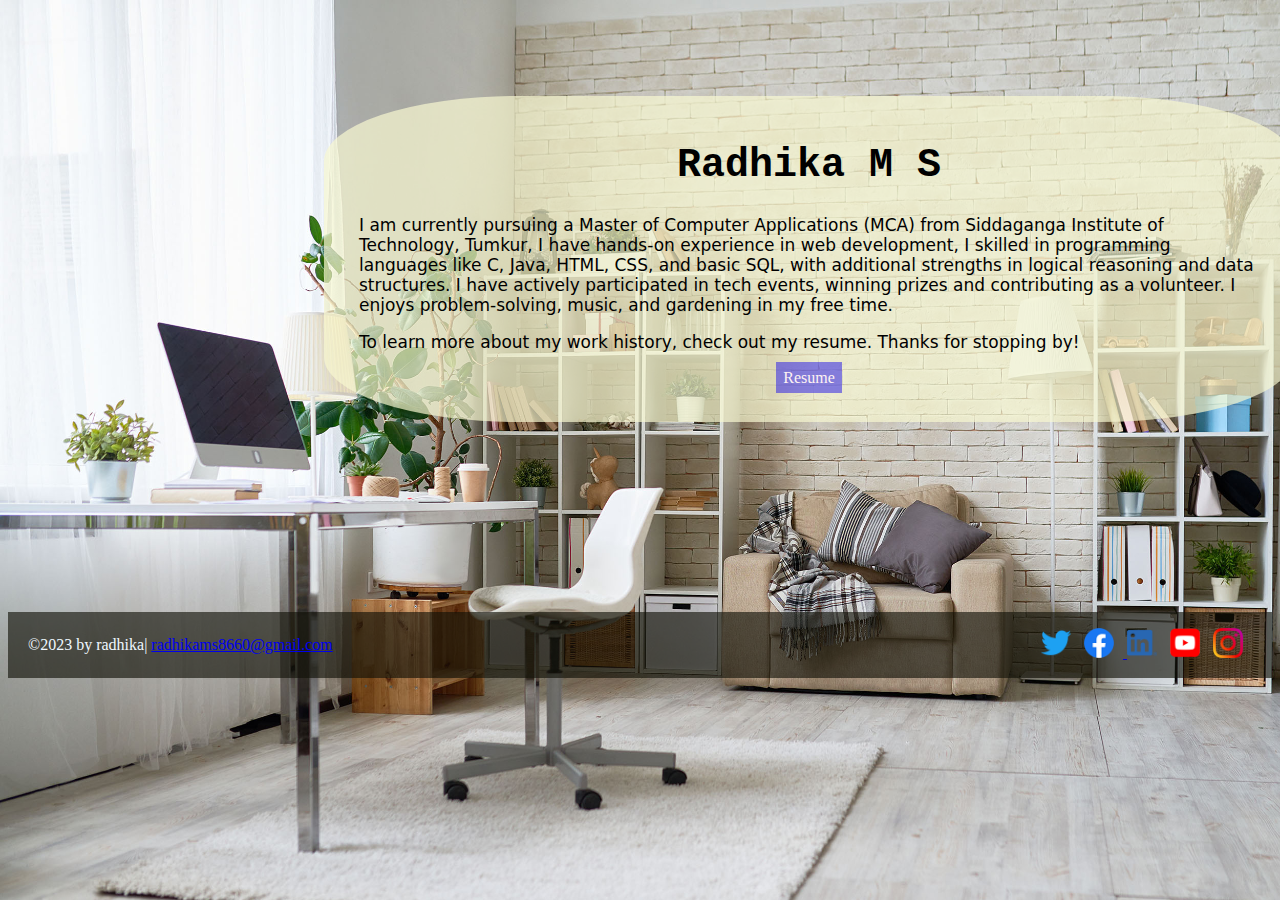
<file: index.html>
<!DOCTYPE html>
<html lang="en">
<head>
    <meta charset="UTF-8">
    <meta name="viewport" content="width=device-width, initial-scale=1.0">
    <title>portfolio</title>
    <link rel="stylesheet" href="./style.css">
</head>
<body class="home">
    <div class="container-wrapper">
      <div class="container">
    <div class="main">
        <h1>Radhika M S</h1>
        <p>I am currently pursuing a Master of Computer Applications (MCA) from Siddaganga Institute of Technology, Tumkur, 
            I have hands-on experience in web development, I skilled in programming languages like C, Java, HTML, CSS, and basic SQL,
             with additional strengths in logical reasoning and data structures. I have actively participated in tech events, winning
              prizes and contributing as a volunteer. I enjoys problem-solving, music, and gardening in my free time. 
        </p>
        <p>To learn more about my work history, check out my resume. Thanks for stopping by!</p>
        <a class="btn" href="resume.html">Resume</a>
    </div></div>


    <div class="footer">
    <div class="footer-section1"> &copy;2023 by radhika| <a href="radhikams8660@gmail.com">radhikams8660@gmail.com</a></div>
    <div class="footer-section2">
    <ul class="socials">
        <li>
          <a href="#" target="_blank"><img src="./icon-logo-twitter.png"></a>
        </li>
        <li>
          <a href="#" target="_blank"><img src="./icon-logo-facebook.png"<img src=""</a>
        </li>
        <li>
          <a href="#" target="_blank"><img src="./icon-logo-linkedin.png"></a>
        </li>
        <li>
          <a href="#" target="_blank"><img src="./icon-logo-youtube.png"></a>
        </li>
        <li>
          <a href="#" target="_blank"><img src="./icon-logo-instagram.png"></a>
        </li>
      </ul></div>
    </div></div>
</body>
</html>
</file>
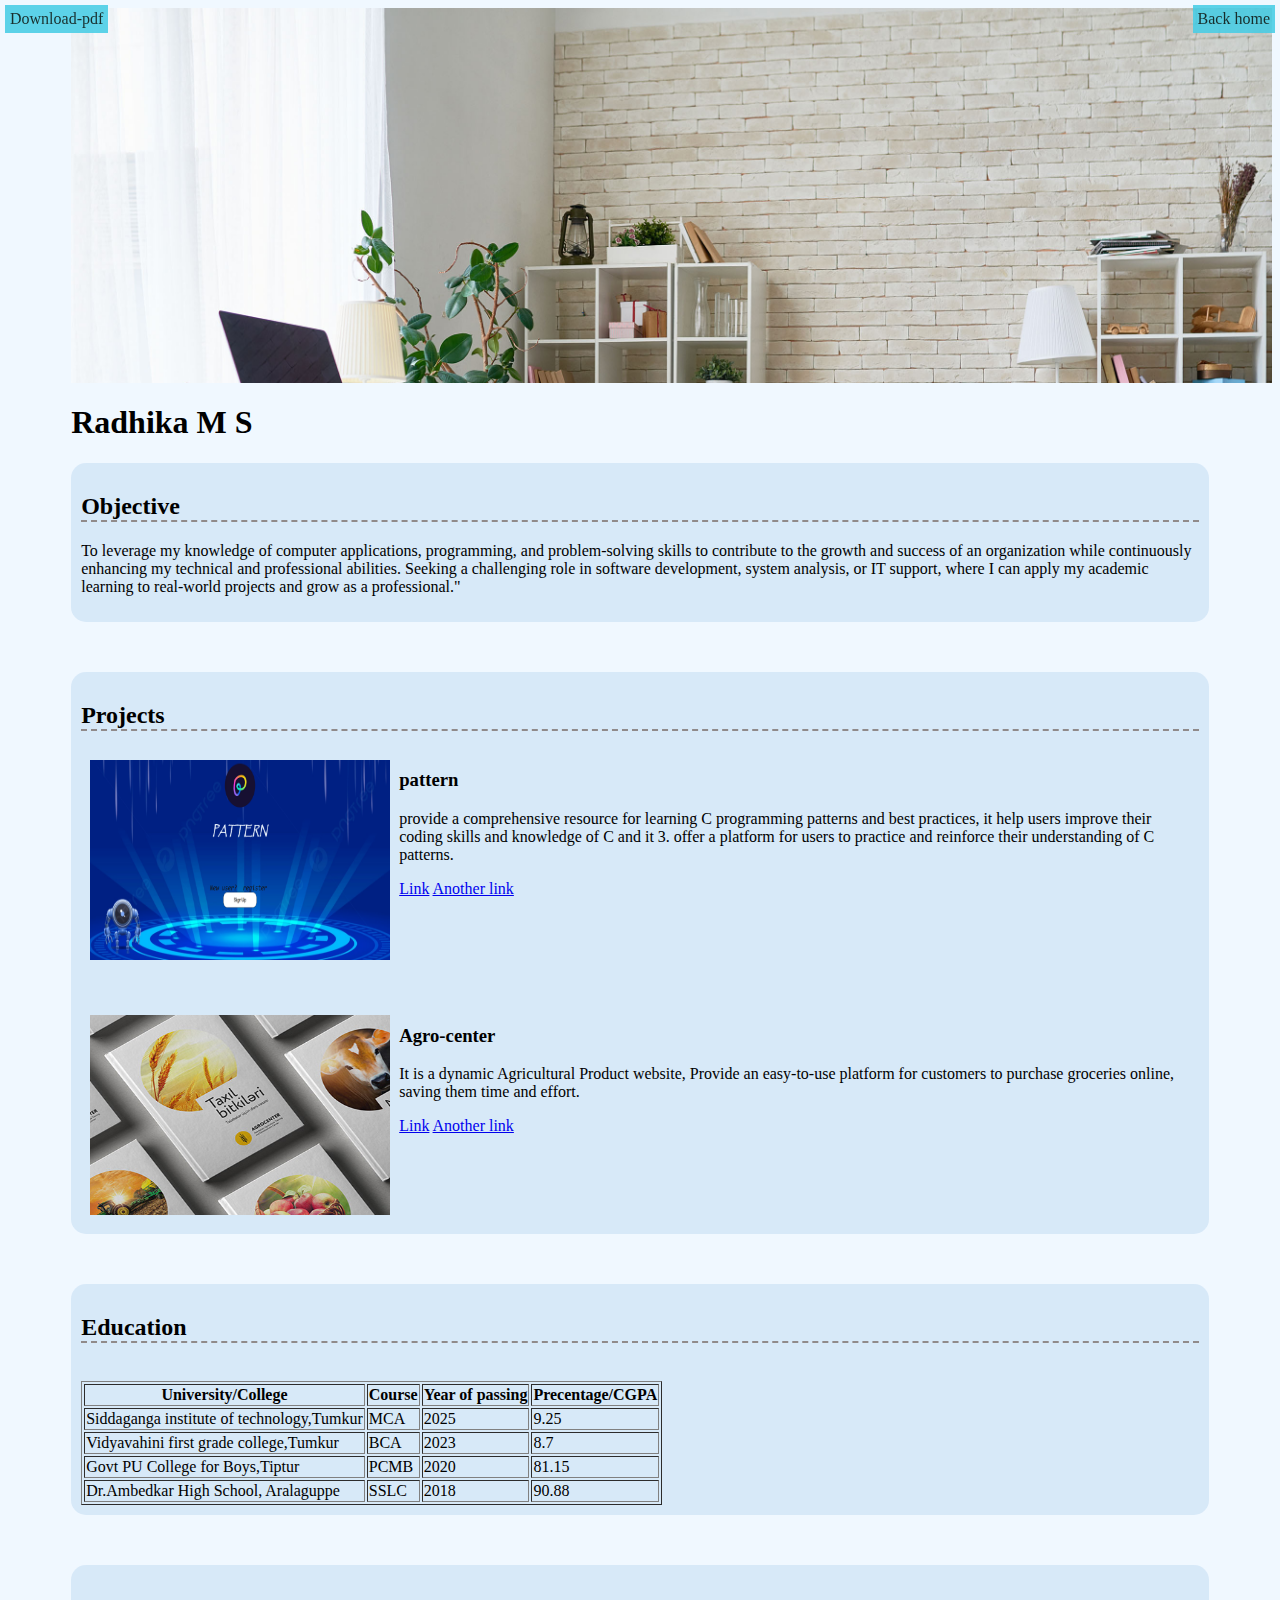
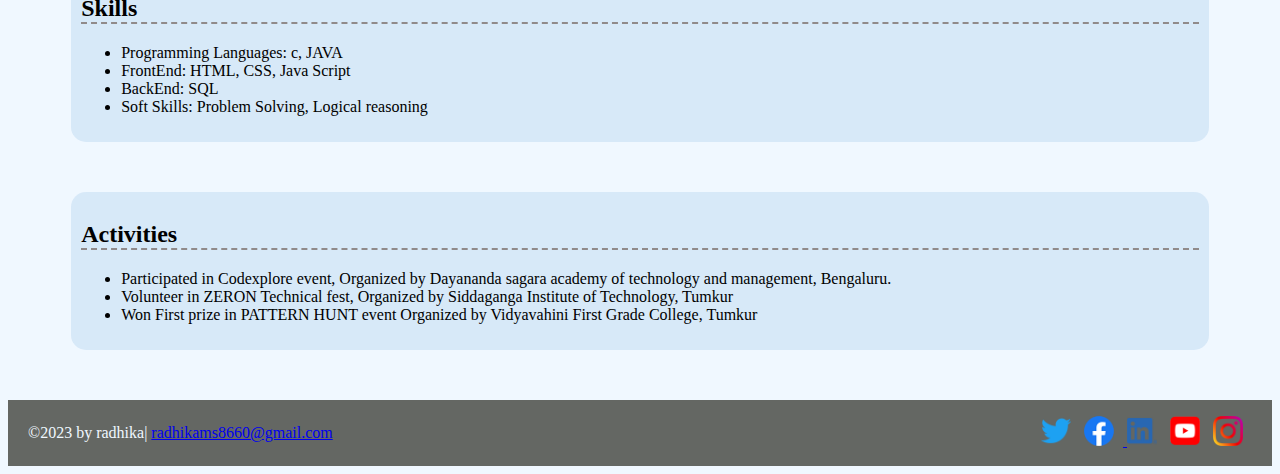
<file: resume.html>
<!DOCTYPE html>
<html lang="en">
<head>
    <meta charset="UTF-8">
    <meta name="viewport" content="width=device-width, initial-scale=1.0">
    <title>Resume</title>
    <link rel="stylesheet" href="./res_style.css">
</head>
<body class="resume">
    <a class="download-link" href="./CV_2024080920405922 (2).pdf" download="radhika">Download-pdf</a>
    <a class="index" href="./index.html">Back home</a>
     <header>   
        <h1>Radhika M S</h1></header>
        <section class="hbody">
          
        <section class="resume-section">
            <h2>Objective</h2>
            <p>To leverage my knowledge of computer applications, programming, and problem-solving skills to
                 contribute to the growth and success of an organization while continuously enhancing my technical 
                 and professional abilities. Seeking a challenging role in software development, system analysis,
                  or IT support, where I can apply my academic learning to real-world projects and grow as a 
                  professional."
            </p>
        </section>
        <section class="resume-section">
            <h2>Projects</h2>
            <section class="project-items">
            <img src="./pattern.png" srcset="" alt="description of image" width="" height="">
            <h3>pattern</h3>
            <p>provide a comprehensive resource for learning C programming patterns and best practices,
               it help users improve their coding skills and knowledge of C and it 3. offer a platform for 
               users to practice and reinforce their understanding of C patterns.
            </p>
            <!-- link to project -->
            <a href="#" target="_blank">Link</a>
            <!-- additional links, e.g. newsletter -->
            <a href="#" target="_blank">Another link</a><br><br><br><br><br><br><br>

            <img src="./agri.jpg" srcset="" alt="description of image" width="" height="">
            <h3>Agro-center</h3>
            <p>It is a dynamic Agricultural Product website,  Provide an easy-to-use platform 
              for customers to purchase groceries online, saving them time and effort.</p>
            <!-- link to project -->
            <a href="#" target="_blank">Link</a>
            <!-- additional links, e.g. newsletter -->
            <a href="#" target="_blank">Another link</a>
          </section>
        </section>

        <section class="resume-section">
          <h2>Education</h2>
         <table border="1">
            <tr>
              <th>University/College</th>
              <th>Course</th>
              <th>Year of passing</th>
              <th>Precentage/CGPA</th>
            </tr>
            <tr>
              <td>Siddaganga institute of technology,Tumkur</td>
              <td>MCA</td>
              <td>2025</td>
              <td>9.25</td>
            </tr>
            <tr>
              <td>Vidyavahini first grade college,Tumkur</td>
              <td>BCA</td>
              <td>2023</td>
              <td>8.7</td>
            </tr>
            <tr>
              <td>Govt PU College for Boys,Tiptur</td>
              <td>PCMB</td>
              <td>2020</td>
               <td>81.15</td>
            </tr>
            <tr>
              <td>Dr.Ambedkar High School, Aralaguppe</td>
              <td>SSLC</td>
              <td>2018</td>
              <td>90.88</td>
            </tr>
          </table>
        </section>

        <section class="resume-section">
            <h2>Skills</h2>
            <ul>
                <li>Programming Languages: c, JAVA</li>
                <li>FrontEnd: HTML, CSS, Java Script</li>
                <li>BackEnd: SQL</li>
                <li>Soft Skills: Problem Solving, Logical reasoning</li>
            </ul>
        </section>

        <section class="resume-section">
            <h2>Activities</h2>
            <ul>
                <li>Participated in Codexplore event, Organized by Dayananda sagara academy of technology and management,
                    Bengaluru.</li>
                <li> Volunteer in ZERON Technical fest, Organized by Siddaganga Institute of Technology, Tumkur</li>
                <li> Won First prize in PATTERN HUNT event Organized by Vidyavahini First Grade College, Tumkur</li>
            </ul>
        </section>
      </section>
      </section>
        <footer>
          <div class="footer-section1"> &copy;2023 by radhika| <a href="radhikams8660@gmail.com">radhikams8660@gmail.com</a></div>
          <div class="footer-section2">
          <ul class="socials">
              <li>
                <a href="#" target="_blank"><img src="./icon-logo-twitter.png"></a>
              </li>
              <li>
                <a href="#" target="_blank"><img src="./icon-logo-facebook.png"<img src=""</a>
              </li>
              <li>
                <a href="#" target="_blank"><img src="./icon-logo-linkedin.png"></a>
              </li>
              <li>
                <a href="#" target="_blank"><img src="./icon-logo-youtube.png"></a>
              </li>
              <li>
                <a href="#" target="_blank"><img src="./icon-logo-instagram.png"></a>
              </li>
            </ul></div>
          </div>
           </footer>
        
    </section> 
  
</body>
</html>
</file>
<file: style.css>
html{
    box-sizing: border-box;
}

.home{
    background: url(./bg-home-office-studio.jpg);
    background-size: cover;
}
.container{
    padding-top: 7%;
    padding-bottom: 15%;
    padding-left: 25%;
    
}


.main{
    background-color: rgba(248, 248, 209, 0.696);
    
        border-radius: 20%;
        width: 900px;
        padding: 35px;
        padding-top: 20px;
        text-align: center;
}
.main h1{
    
    font-family: 'Courier New', Courier, monospace;
    font-size: 40px;
}
.main p{
    text-align: left;
    font-family: system-ui, -apple-system, BlinkMacSystemFont, 'Segoe UI', Roboto, Oxygen, Ubuntu, Cantarell, 'Open Sans', 'Helvetica Neue', sans-serif;
    font-size: 17px;
}
.btn{
    background: rgba(38, 24, 231, 0.525);
    color: rgb(254, 242, 242);
    text-decoration: none;
    padding: 7px;
}



.footer{
    background-color: rgba(16, 16, 7, 0.629);
    color: aliceblue;
        display: flex;
        justify-content: space-between;
        align-items: center;
        padding: 0 20px;
        
}


.socials{
    list-style-type: none;
    padding: 0;
}
.socials li{
    display: inline;
}
.socials img{
    width: 30px;
    padding-right: 9px;
}
</file>
<file: res_style.css>
body{
    background-color: aliceblue;
}
.resume header::before{
    background: url(./bg-home-office-studio.jpg);
    background-size: cover;
    text-align: center;
    display: block;
    height: 375px;
    content: "";
    }

   .hbody{
    padding-left: 5%;
    padding-right: 5%;
   } 
 header{
    padding-left: 5%;
 }
.download-link
{
    background: rgba(71, 205, 229, 0.873);
    color: rgba(12, 15, 10, 0.845);
    text-decoration: none;
    float: right;
    position: fixed;
    top: 5px;
    left: 5px;
    padding: 5px;
    
    
}
.index
{
    background: rgba(71, 205, 229, 0.873);
    color: rgba(12, 15, 10, 0.845);
    text-decoration: none;
    float: left;
    position: fixed;
    top: 5px;
    right: 5px;
    padding: 5px;
    
    
}

.resume-section{
    background-color: rgba(192, 219, 242, 0.526);
    margin-bottom: 50px;
    padding: 10px;
    border-radius: 15px;
}
.resume-section h2{
    border-bottom: 2px dashed #908a8a;
}

.project-items{
    display: flow-root
}
.project-items img{
    width: 300px;
    height: 200px;
    float: left;
    margin-right: 0%;
    padding: 9px;
    
}



/*footer--*/
footer{
    background-color: rgba(16, 16, 7, 0.629);
    color: aliceblue;
        display: flex;
        justify-content: space-between;
        align-items: center;
        padding: 0 20px;
        
}


.socials{
    list-style-type: none;
    padding: 0;
}
.socials li{
    display: inline;
}
.socials img{
    width: 30px;
    padding-right: 9px;
}



.work-item{
    display: grid;
    grid-template-columns: 300px 1fr;
}
</file>
